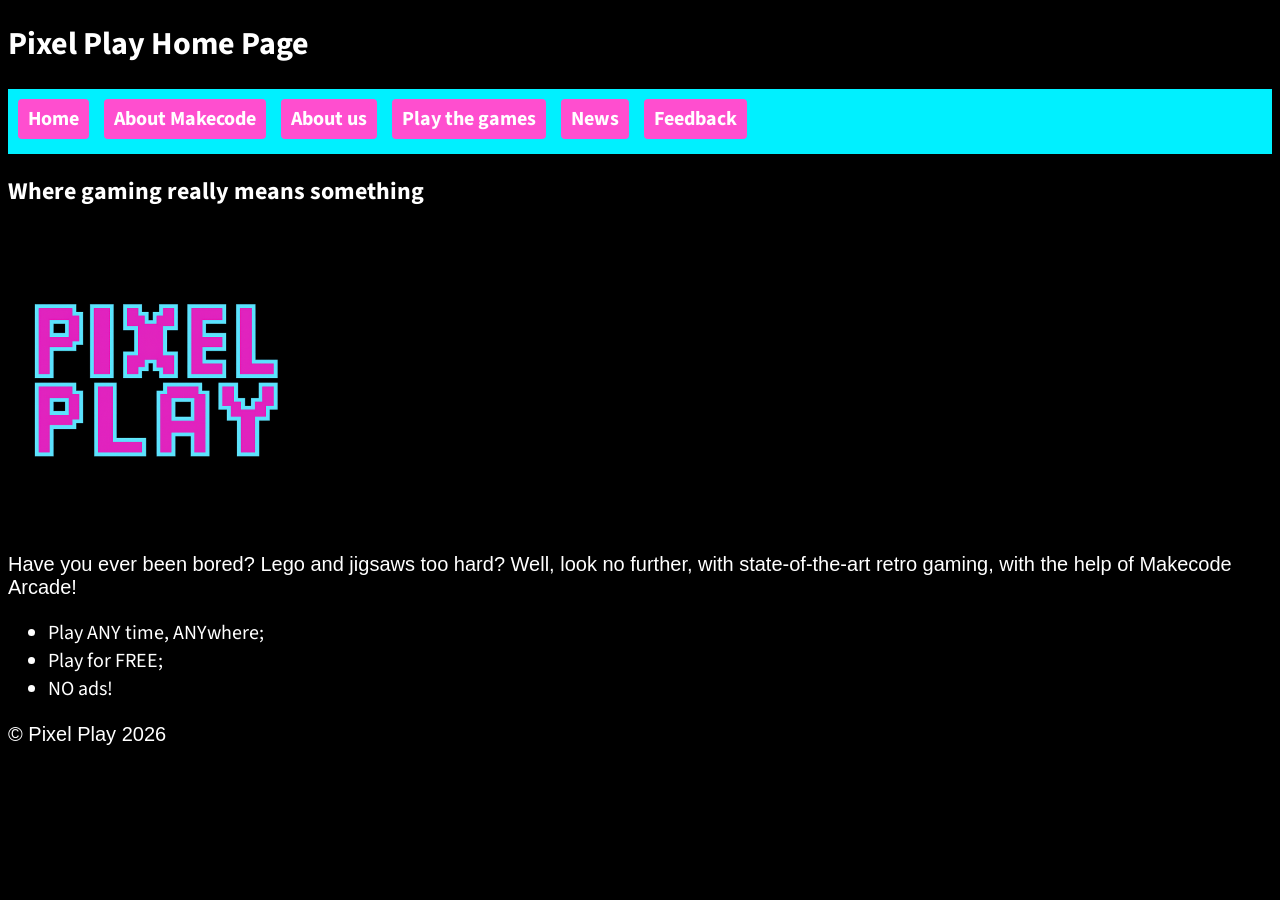
<file: index.html>
<!doctype html>
<html>
<head>
<meta name="google-site-verification" content="eTBuKll3WmOsNsmbiEygnr_LiHjsqOJAhxOttuVxNWY" />
<meta charset="utf-8">
<meta name="description" content="Have you ever been bored? Lego and jigsaws too hard? Well, look no further, with state-of-the-art retro gaming, with the help of Makecode Arcade!">
<meta http-equiv='content-language' content='en-gb'>
<title> Pixel Play Home Page</title>
<link rel="icon" type="image/png" href="PixelPlay(Web_ALT).png">
<link rel="stylesheet" type="text/css" href="style.css" media="screen" />
<link href="https://fonts.googleapis.com/css2?family=Source+Sans+3:ital,wght@0,200..900;1,200..900&display=swap" rel="stylesheet">
</head>
<body>
<h1>Pixel Play Home Page</h1>
<nav>
<ul>
<li><a href="#">Home</a></li>
<li><a href="https://www.microsoft.com/en-gb/makecode/about">About Makecode</a></li>
<li><a href="about.html">About us</a></li>
<li><a href="games.html">Play the games</a></li>
<li><a href="news.html">News</a></li>
<li><a href="feedback.html">Feedback</a></li>
</ul>
</nav>
<h2>Where gaming really means something</h2>
</ul><img src="PixelPlay(Web_ALT).png" alt="Logo" class="logo">
<p>Have you ever been bored? Lego and jigsaws too hard? Well, look no further, with state-of-the-art retro gaming, with the help of Makecode Arcade!</p>
<ul>
<li>Play ANY time, ANYwhere;</li>
<li>Play for FREE;</li>
<li>NO ads!</li>
</ul>
<footer>
<p>© Pixel Play 2026</p>
</body>
</html>
</file>
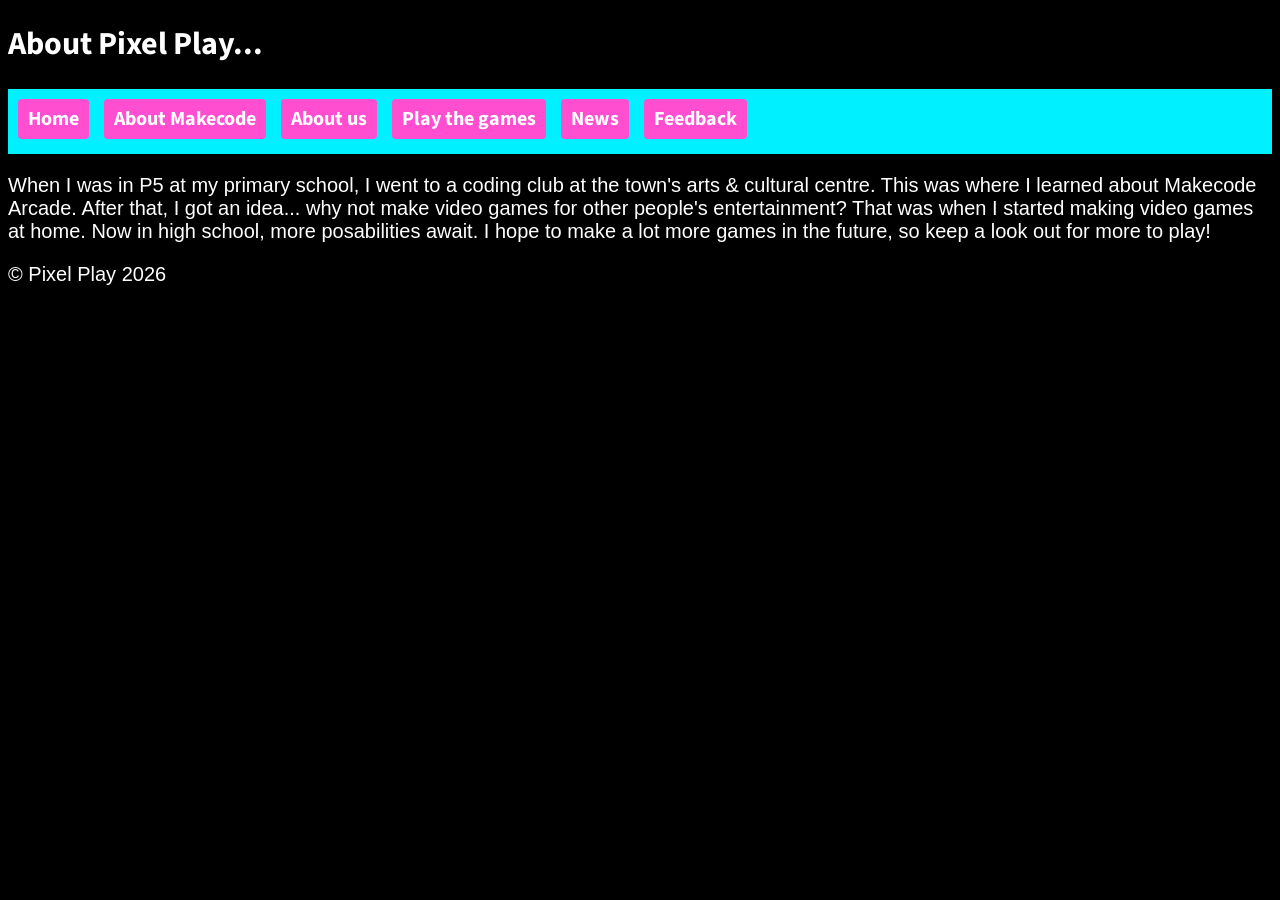
<file: about.html>
<!doctype html>
<html lang="en">
<head>
<meta charset="UTF-8">
<meta name="description" content="Have you ever been bored? Lego and jigsaws too hard? Well, look no further, with state-of-the-art retro gaming, with the help of Makecode Arcade!">
<title>About Pixel Play</title>
<link rel="icon" type="image/png" href="PixelPlay(Web_ALT).png">
<link rel="stylesheet" type="text/css" href="style.css" media="screen" />
<link href="https://fonts.googleapis.com/css2?family=Source+Sans+3:ital,wght@0,200..900;1,200..900&display=swap" rel="stylesheet">
</head>
<body>
<h1>About Pixel Play...</h1>
<nav>
<ul>
<li><a href="index.html">Home</a></li>
<li><a href="https://www.microsoft.com/en-gb/makecode/about">About Makecode</a></li>
<li><a href="#">About us</a></li>
<li><a href="games.html">Play the games</a></li>
<li><a href="news.html">News</a></li>
<li><a href="feedback.html">Feedback</a></li>
</ul>
</nav>
<p>When I was in P5 at my primary school, I went to a coding club at the town's arts & cultural centre. This was where I learned about Makecode Arcade. After that, I got an idea... why not make video games for other people's entertainment? That was when I started making video games at home. Now in high school, more posabilities await. I hope to make a lot more games in the future, so keep a look out for more to play!</body>
<footer>
<p>© Pixel Play 2026</p>
</footer>
</html>
</file>
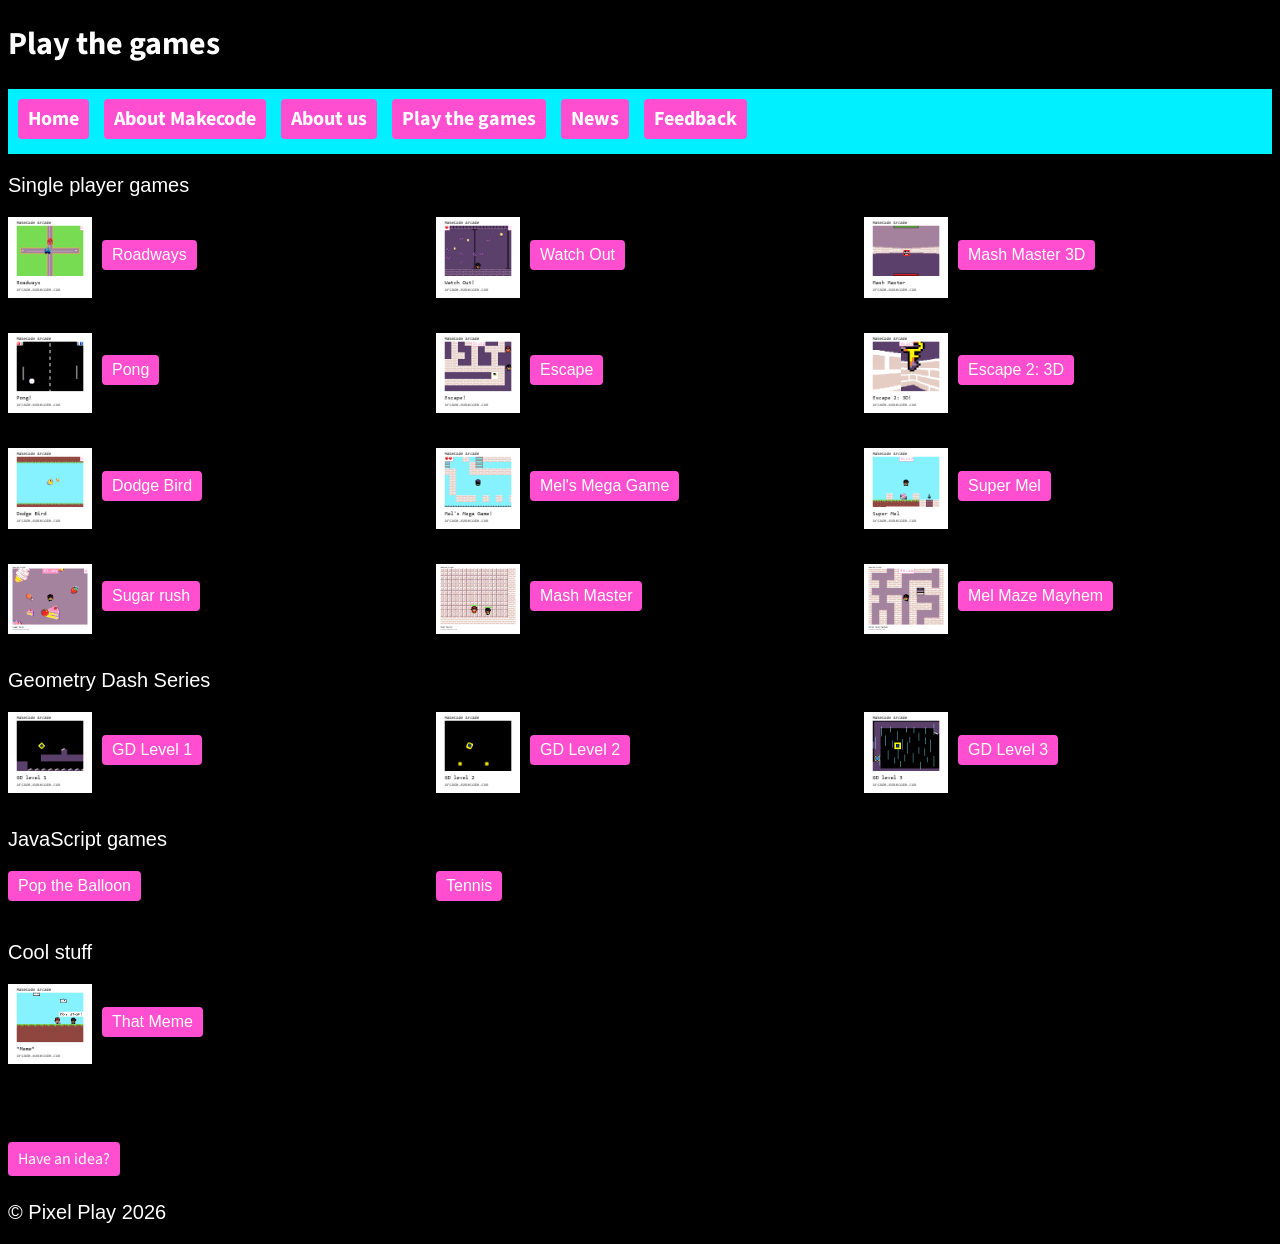
<file: games.html>
<!doctype html>
<html lang="en">
<head>
<meta charset="UTF-8">
<meta name="description" content="Have you ever been bored? Lego and jigsaws too hard? Well, look no further, with state-of-the-art retro gaming, with the help of Makecode Arcade!">
<title>Pixel Play's Games</title>
<link rel="icon" type="image/png" href="PixelPlay(Web_ALT).png">
<link rel="stylesheet" type="text/css" href="style.css" media="screen" />
<link href="https://fonts.googleapis.com/css2?family=Source+Sans+3:ital,wght@0,200..900;1,200..900&display=swap" rel="stylesheet">
</head>
<body>
<h1>Play the games</h1>
<nav>
<ul>
<li><a href="index.html">Home</a></li>
<li><a href="https://www.microsoft.com/en-gb/makecode/about">About Makecode</a></li>
<li><a href="about.html">About us</a></li>
<li><a href="#">Play the games</a></li>
<li><a href="news.html">News</a></li>
<li><a href="feedback.html">Feedback</a></li>
</ul>
</nav>
<p>Single player games<p>
<div class="game-grid">
<div class="game">
<img src="arcade-Roadways (1).png" class="thumb">
<a href="https://arcade.makecode.com/S17952-64435-86710-93621" class="t" alt="Roadways">Roadways</a>
</div>
<div class="game">
<img src="arcade-Watch-Out.png" class="thumb">
<a href="https://arcade.makecode.com/S68548-66509-54535-96815" class="t" alt="Watch Out">Watch Out</a>
</div>
<div class="game">
<img src="arcade-Mash-Master-3d.png" class="thumb">
<a href="https://arcade.makecode.com/S75914-94358-07505-49575" class="t" alt="Mash Master">Mash Master 3D</a>
</div>
<div class="game">
<img src="arcade-Pong.png" class="thumb">
<a href="https://arcade.makecode.com/S64631-67869-01737-10298" class="t" alt="Pong">Pong</a>
</div>
<div class="game">
<img src="arcade-Escape.png" class="thumb">
<a href="https://arcade.makecode.com/S41588-73396-35583-97983" class="t" alt="Escape">Escape</a>
</div>
<div class="game">
<img src="arcade-Escape-2-3D.png" class="thumb">
<a href="https://arcade.makecode.com/S98155-87358-85018-94424" class="t" alt="Escape 2: 3D">Escape 2: 3D</a>
</div>
<div class="game">
<img src="arcade-Dodge-Bird.png" class="thumb">
<a href="https://arcade.makecode.com/S17466-74684-42706-15745" class="t" alt="Dodge Bird">Dodge Bird</a>
</div>
<div class="game">
<img src="arcade-Mels-Mega-Game.png" class="thumb">
<a href="https://arcade.makecode.com/S68009-63187-75716-97298" class="t" alt="Mel's Mega Game">Mel's Mega Game</a>
</div>
<div class="game">
<img src="arcade-Super-Mel (1).png" class="thumb">
<a href="https://arcade.makecode.com/S35447-95107-06584-07174" class="t" alt="Super Mel">Super Mel</a>
</div>
<div class="game">
<img src="arcade-Sugar-Rush.png" class="thumb">
<a href="https://arcade.makecode.com/S91988-12322-33573-32583" class="t" alt="Sugar rush">Sugar rush</a>
</div>
<div class="game">
<img src="arcade-Mash-Master.png" class="thumb">
<a href="https://arcade.makecode.com/S78002-84708-86342-86242" class="t" alt="Mash Master">Mash Master</a>
</div>
<div class="game">
<img src="arcade-Mario-Maze-Mayhem.png" class="thumb">
<a href="https://arcade.makecode.com/S46395-76938-94664-23293" class="t" alt="Mel Maze Mayhem">Mel Maze Mayhem</a>
</div>
</div>
<p>Geometry Dash Series</p>
<div class="game-grid">
<div class="game">
<img src="arcade-GD-level-1.png" class="thumb">
<a href="https://arcade.makecode.com/S61498-66477-77459-49183" class="t" alt="GD Level 1">GD Level 1</a>
</div>
<div class="game">
<img src="arcade-GD-level-2 (3).png" class="thumb">
<a href="https://arcade.makecode.com/S16177-28317-18634-16075" class="t" alt="GD Level 2">GD Level 2</a>
</div>
<div class="game">
<img src="arcade-GD-level-3.png" class="thumb">
<a href="https://arcade.makecode.com/S85514-61095-24388-65332" class="t" alt="GD Level 3">GD Level 3</a>
</div>
</div>
<p>JavaScript games</p>
<div class="game-grid">
<div class="game">
<a href="popballoon.html" class="t" alt="Pop the Balloon">Pop the Balloon</a>
</div>
<div class="game">
<a href="tennis.html" class="t" alt="Tennis">Tennis</a>
</div>
</div>
<p>Cool stuff</p>
<div class="game-grid">
<div class="game">
<img src="arcade-Meme.png" class="thumb">
<a href="https://arcade.makecode.com/S47501-82116-93195-58849" class="t" alt="That Meme">That Meme</a>
</div>
</div>
<p><br></p>
<a href="idea.html">Have an idea?</a>
<footer>
<p>© Pixel Play 2026</p>
</footer>
</body>
</html>
</file>
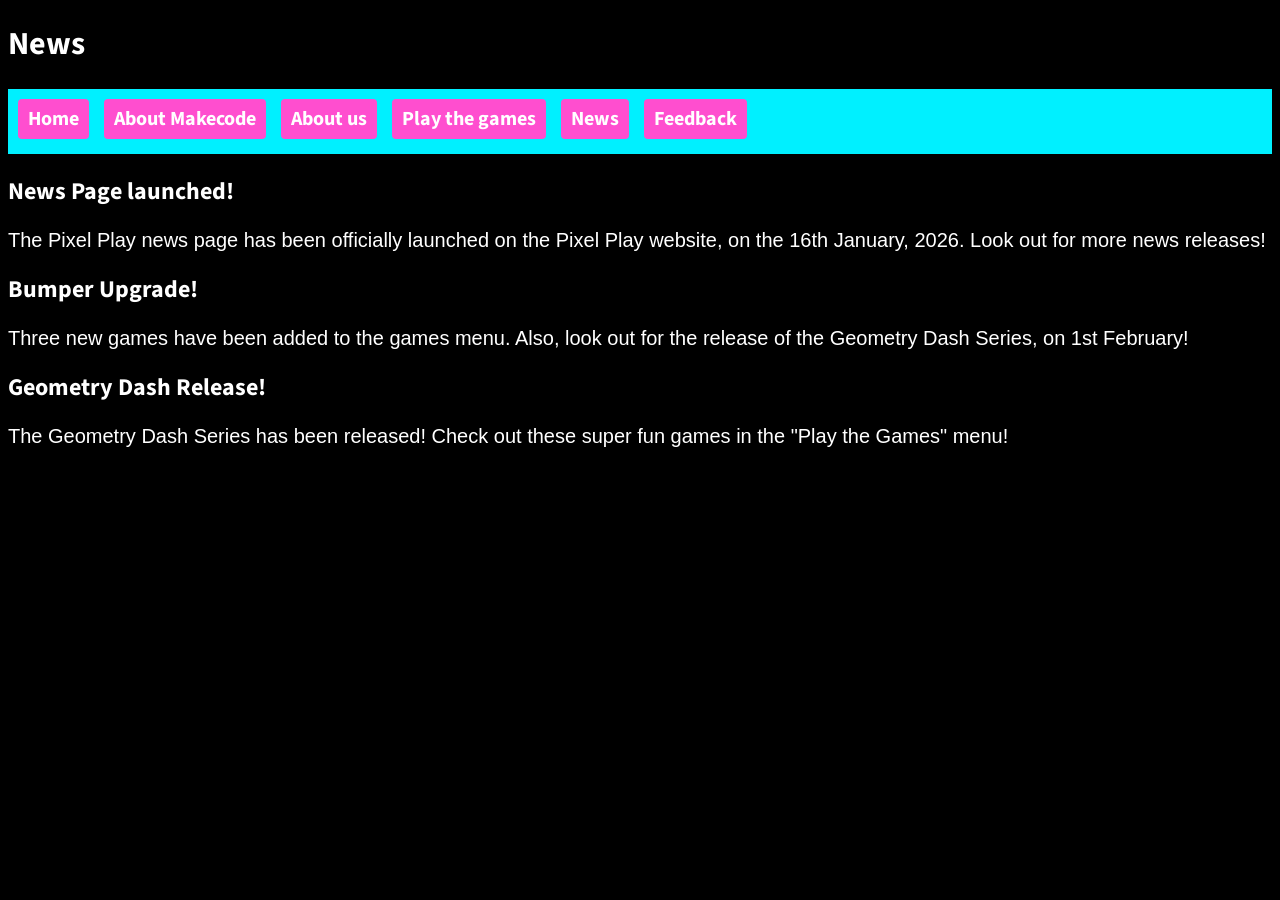
<file: news.html>
<!doctype html>
<html>
<head>
<link rel="stylesheet" type="text/css" href="style.css" media="screen" />
<title> Pixel Play News</title>
<link rel="icon" type="image/png" href="PixelPlay(Web_ALT).png">
<link href="https://fonts.googleapis.com/css2?family=Source+Sans+3:ital,wght@0,200..900;1,200..900&display=swap" rel="stylesheet">
</head>
<body>
<h1>News</h1>
<nav>
<ul>
<li><a href="index.html">Home</a></li>
<li><a href="https://www.microsoft.com/en-gb/makecode/about">About Makecode</a></li>
<li><a href="about.html">About us</a></li>
<li><a href="games.html">Play the games</a></li>
<li><a href="#">News</a></li>
<li><a href="feedback.html">Feedback</a></li>
</ul>
</nav>
<h2>News Page launched!</h2>
<p>The Pixel Play news page has been officially launched on the Pixel Play website, on the 16th January, 2026. Look out for more news releases!</p>
<h2>Bumper Upgrade!</h2>
<p>Three new games have been added to the games menu. Also, look out for the release of the Geometry Dash Series, on 1st February!</p>
<h2>Geometry Dash Release!</h2>
<p>The Geometry Dash Series has been released! Check out these super fun games in the "Play the Games" menu!</p>
</body>
<html>
</file>
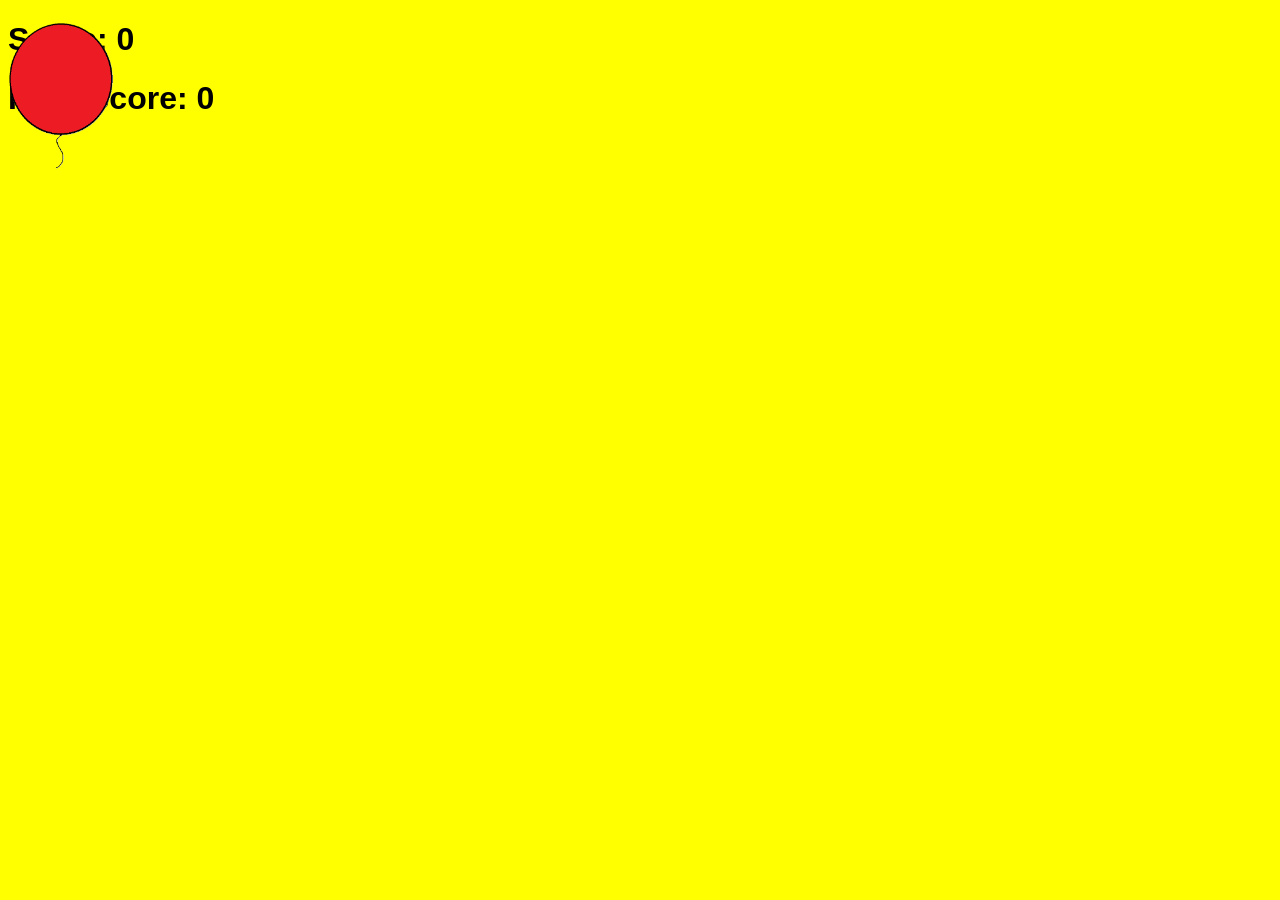
<file: popballoon.html>
<!doctype html>
<html>
<style>
#balloon {position:absolute;
-webkit-transition:all 0.2s;
height:150px;}
body {background-color:yellow;}
h1 {font-family:sans-serif}
</style>
<body>
<link rel="icon" type="image/png" href="PixelPlay(Web_ALT).png">
<title>Pop the Balloon</title>
<img src="balloon.png" id="balloon">
<h1 id="scoreB">Score: 0</h1>
<h1 id="scoreH">High Score: 0</h1>
<script>
alert("Pop the Balloon: Click the balloon and get the highest score! Press Backspace to erase high score.")
var Timer = setInterval(moveIt, 1000);
balloon.addEventListener("click",Pop);
window.addEventListener("resize", moveIt);
var score = 0, count = 0, loc = localStorage.getItem("highScore"), highScore = Number(loc) || 0
if (highScore > 0) {
    scoreH.innerHTML = "High Score: " + highScore;
}function Pop () {
score++;
scoreB.innerHTML="Score:"+score;
balloon.style.height="20px";}
function moveIt () {
balloon.style.height="150px";
balloon.style.left=Math.random()*(window.innerWidth - 150)+"px";
balloon.style.top=Math.random()*(window.innerHeight - 150)+"px";
count++;
if (count >= (highScore + 5)){
alert("Game Over!");
clearInterval(Timer);
if(score>highScore) {
localStorage.setItem("highScore",score);}
location.reload();}}
document.onkeydown = eraseHighScore;
function eraseHighScore (event) {
var k = event.keyCode;
event.preventDefault();
if(k == 8) {localStorage.removeItem("highScore");}
}
</script>
</body>
</html>
</file>
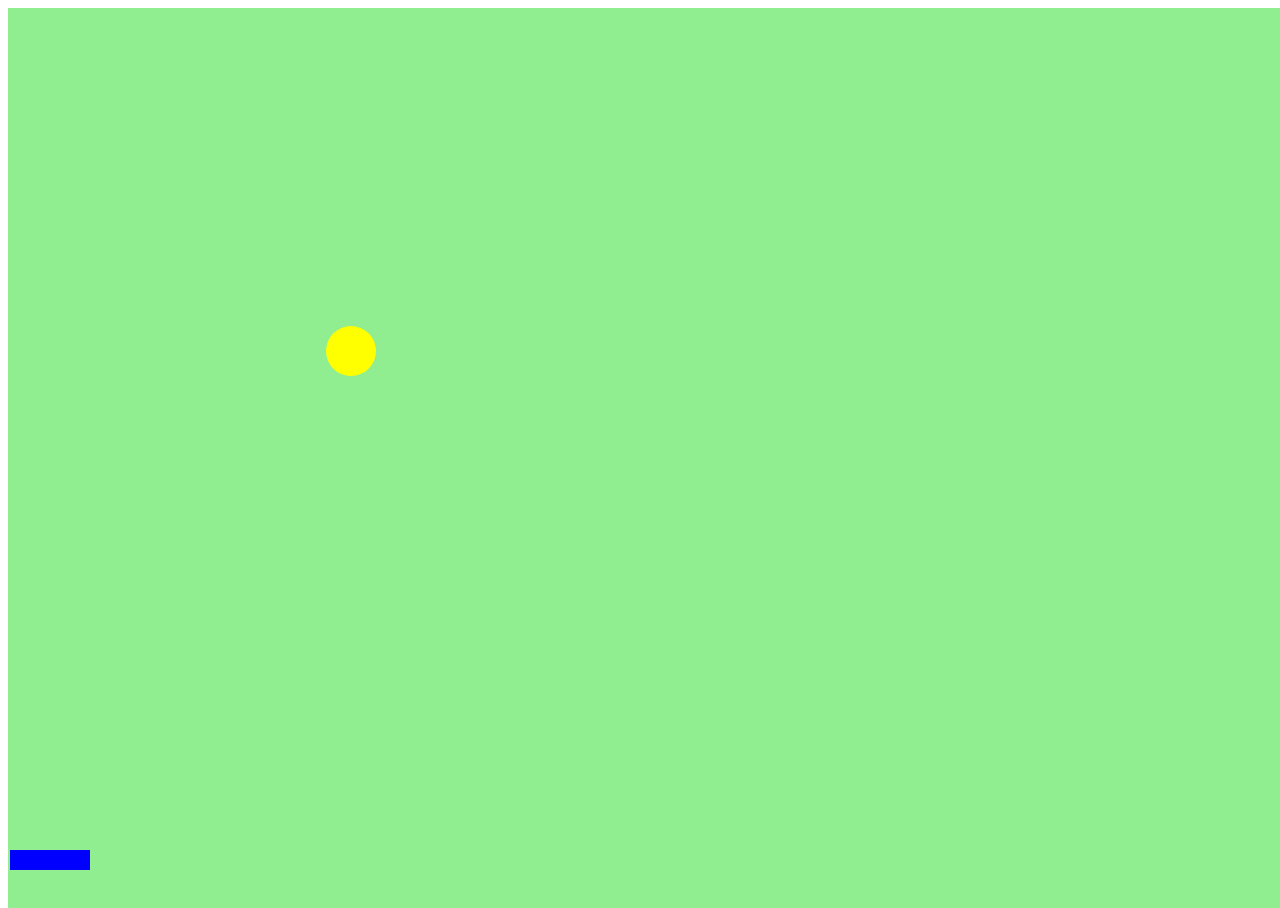
<file: tennis.html>
<!doctype html>
<html>
<style>
#board{position:absolute; background-color:lightgreen;}
#bat{position:absolute; left:10px; width:80px; height:20px; background-color:blue;}
#ball{position:absolute; width:50px; height:50px; border-radius:25px; background-color:yellow;}
</style>
<body onmousemove="moveBat(event)">
<link rel="icon" type="image/png" href="PixelPlay(Web_ALT).png">
<title>Tennis</title>
<div id="board"></div>
<div id="ball"></div>
<div id="bat"></div>
<script>
alert("Tennis: Move the mouse to control the bat, and don't let the ball get past you!")
var x = 100, y = 100, speedX = 2, speedY = 2, batX = 0, score = 0;
board.style.width = (window.innerWidth) + "px";
board.style.height = (window.innerHeight) + "px";
bat.style.top = ((window.innerHeight) - 50) + "px";
function moveBat(event) {
batX = event.clientX;
bat.style.left = (batX - 40) + "px";
}
function moveBall () {
x = x + speedX;
y = y + speedY;
ball.style.left = x + "px";
ball.style.top = y + "px";
if(x >= window.innerWidth - 50) {speedX=-2;}
if(x <= 0) {speedX=2;}
if(y <= 0) {speedY=2;}
if(y + 50 >= bat.offsetTop && y + 50 <= bat.offsetTop + 20 && x + 50 > bat.offsetLeft && x < bat.offsetLeft + 80) {
speedY = -2;
score++;}
if(y + 50 >= (window.innerHeight)) {
alert("Game Over! Your score is: " + score);
clearInterval(timer);
location.reload();}
}

var timer = setInterval(moveBall, 10);
</script>
</body>
</html>
</file>
<file: style.css>
nav ul {
list-style: none;
padding: 0;
margin: 0;
display: flex;
gap: 15px;
}
a {
display: inline-block;
margin-bottom: 5px;
padding: 6px 10px;
background-color: #FF4ECF;
color: white;
text-decoration: none;
border-radius: 4px;
}
a:hover {background-color: hotpink;}
nav a {text-decoration: none; color: white; font-weight: bold;}
nav {background-color: #00F0FF; padding: 10px;}
body {background-color: black;}
h1 {font-family:"Source Sans 3", sans-serif; color: white; font-weight: bold;}
h2 {font-family:"Source Sans 3", sans-serif; color: white;}
p {font-family:"PSource Sans 3", sans-serif; color: white; font-size: 20px;}
li {font-family:"Source Sans 3", sans-serif; color: white; font-size: 20px;}
a {font-family:"Source Sans 3", sans-serif; color: white;}
.game-grid {
display: grid;
grid-template-columns: repeat(3, 1fr);
gap: 20px;
}
.game {
display: flex;
align-items: center;
gap: 10px;
margin-bottom: 15px;
}
.thumb {
width: 80px;
border: 2px solid white;
}
.t {
font-family: "Press Start 2P", sans-serif;
background-color: #FF4ECF;
color: white;
text-decoration: none;
padding: 6px 10px;
border-radius: 4px;
display: inline-block;
}
.badge {
width: 150px;
height: auto;
}
.logo {
width: 300px;
height: auto;
}
</file>
